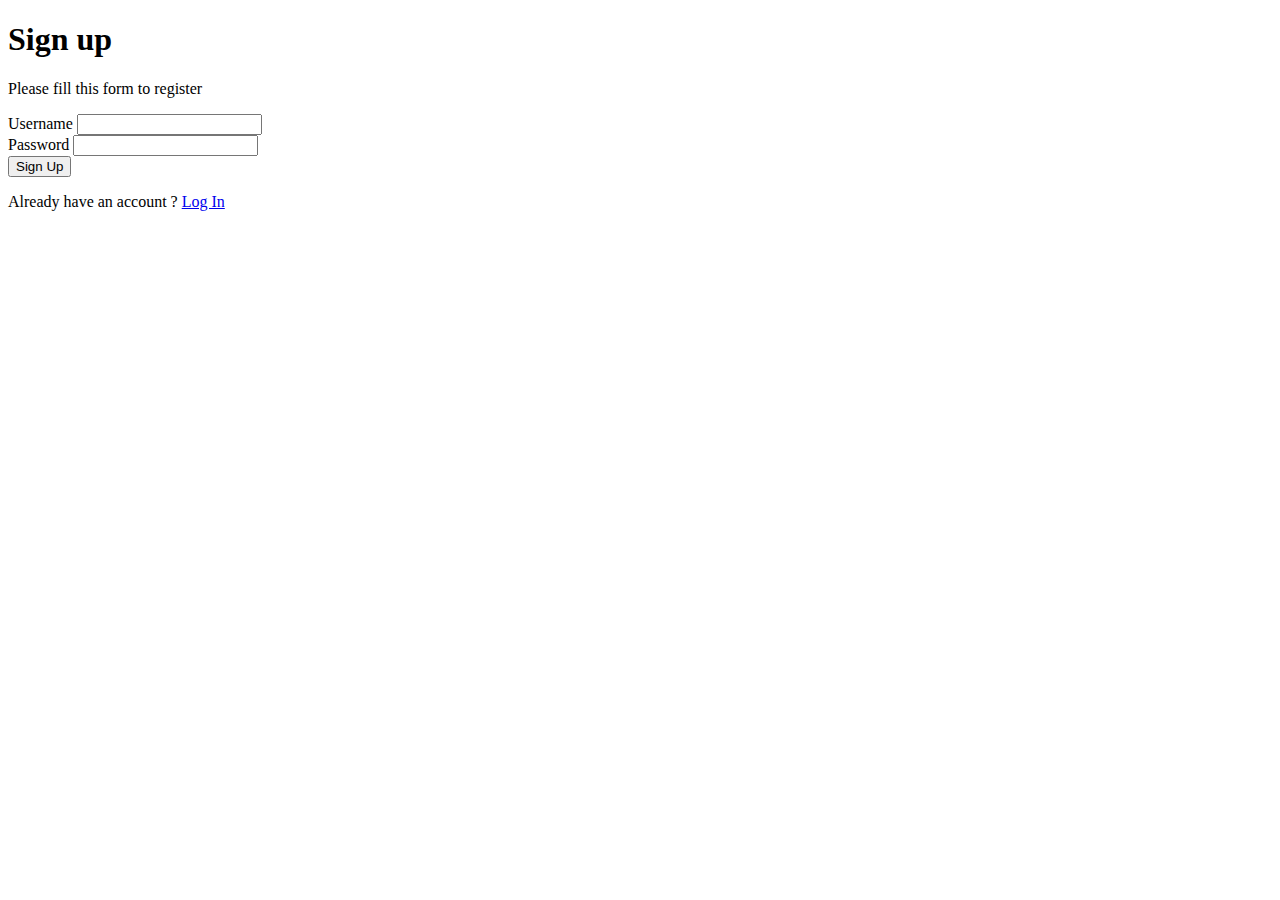
<file: templates/register.html>
<!DOCTYPE html>
<html lang="en">
<head>
    <link href="https://cdn.jsdelivr.net/npm/bootstrap@5.1.3/dist/css/bootstrap.min.css" rel="stylesheet" integrity="sha384-1BmE4kWBq78iYhFldvKuhfTAU6auU8tT94WrHftjDbrCEXSU1oBoqyl2QvZ6jIW3" crossorigin="anonymous">
    <script src="https://cdn.jsdelivr.net/npm/@popperjs/core@2.10.2/dist/umd/popper.min.js" integrity="sha384-7+zCNj/IqJ95wo16oMtfsKbZ9ccEh31eOz1HGyDuCQ6wgnyJNSYdrPa03rtR1zdB" crossorigin="anonymous"></script>
    <script src="https://cdn.jsdelivr.net/npm/bootstrap@5.1.3/dist/js/bootstrap.min.js" integrity="sha384-QJHtvGhmr9XOIpI6YVutG+2QOK9T+ZnN4kzFN1RtK3zEFEIsxhlmWl5/YESvpZ13" crossorigin="anonymous"></script>
    <meta charset="UTF-8">
    <title>Register Now</title>
      <style>
      body{
        background:url("https://media.istockphoto.com/id/911633218/vector/abstract-geometric-medical-cross-shape-medicine-and-science-concept-background.jpg?s=612x612&w=0&k=20&c=eYz8qm5xa5wbWCWKgjOpTamavekYv8XqPTA0MC4tHGA=") ;
        background-size: cover;
      }
    </style>
</head>
<body>
 <div class="container">
    <div class="row min-vh-100 justify-content-center align-items-center">
      <div class="col-lg-5">
        <div class="form-wrap border rounded p-4">
          <h1>Sign up</h1>
          <p>Please fill this form to register</p>
          <!-- form starts here -->
           <form action="/register" method="post">
            <div class="mb-3">
          <label for="Username" class="form-label">Username</label>
    <input type="text" class="form-control" id="Username" name="username">
            </div>
            <div class="mb-3">
    <label for="Password" class="form-label">Password</label>
    <input type="password" class="form-control" id="Password" name="password">
  </div>
            <div class="mb-3">
              <input type="submit" class="btn btn-primary form-control" name="submit" value="Sign Up">
            </div>
            <p class="mb-0">Already have an account ? <a href="/login">Log In</a></p>
          </form>
          <!-- form ends here -->
        </div>
      </div>
    </div>
  </div>
</body>
</html>
</file>
